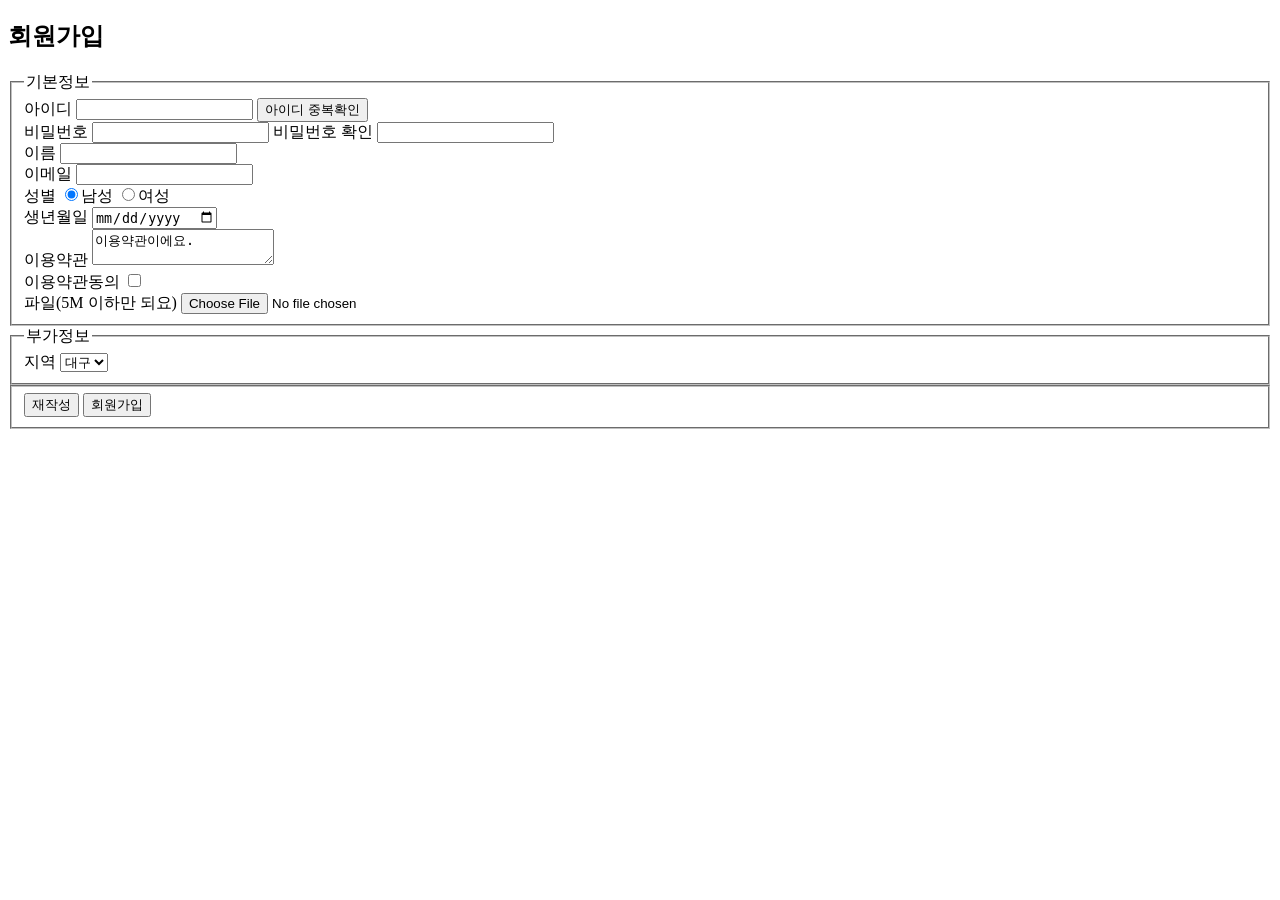
<file: public/form.html>
<!DOCTYPE html>
<html lang="ko">
  <head>
    <meta charset="UTF-8" />
    <meta name="viewport" content="width=device-width, initial-scale=1.0" />
    <title>회원가입</title>
  </head>
  <body>
    <div class="join_form">
      <h2>회원가입</h2>
      <form action="member_join.jsp" method="get">
        <!-- 기본정보 -->
        <fieldset>
          <legend>기본정보</legend>
          <label for="userid">아이디</label>
          <input
            type="text"
            id="userid"
            name="userid"
            minlength="8"
            maxlength="16"
            required
          />
          <button>아이디 중복확인</button>
          <br />

          <label for="pass">비밀번호</label>
          <input
            id="pass"
            name="pass"
            type="password"
            minlength="8"
            maxlength="16"
            required
          />

          <label for="pass2">비밀번호 확인</label>
          <input
            id="pass2"
            type="password"
            minlength="8"
            maxlength="16"
            required
          />

          <br />
          <label>이름</label>
          <input type="text" name="name" required />

          <br />
          <label>이메일</label>
          <input type="email" name="email" required />

          <br />
          <label>성별</label>
          <input type="radio" name="gender" value="male" checked />남성
          <input type="radio" name="gender" value="female" />여성

          <br />
          <label>생년월일</label>
          <input type="date" name="birthday" />

          <br />
          <label>이용약관</label>
          <textarea readonly>이용약관이에요.</textarea>

          <br />
          <label>이용약관동의</label>
          <input type="checkbox" name="agree" />

          <br />
          <label>파일(5M 이하만 되요)</label>
          <input type="file" name="file" />
        </fieldset>
        <!-- 부가정보 -->
        <fieldset>
          <legend>부가정보</legend>
          <label>지역</label>
          <select name="city">
            <option value="dg">대구</option>
            <option value="se">서울</option>
          </select>
        </fieldset>

        <fieldset>
          <input type="reset" value="재작성" />
          <input type="submit" value="회원가입" />
        </fieldset>
      </form>
    </div>
  </body>
</html>
</file>
